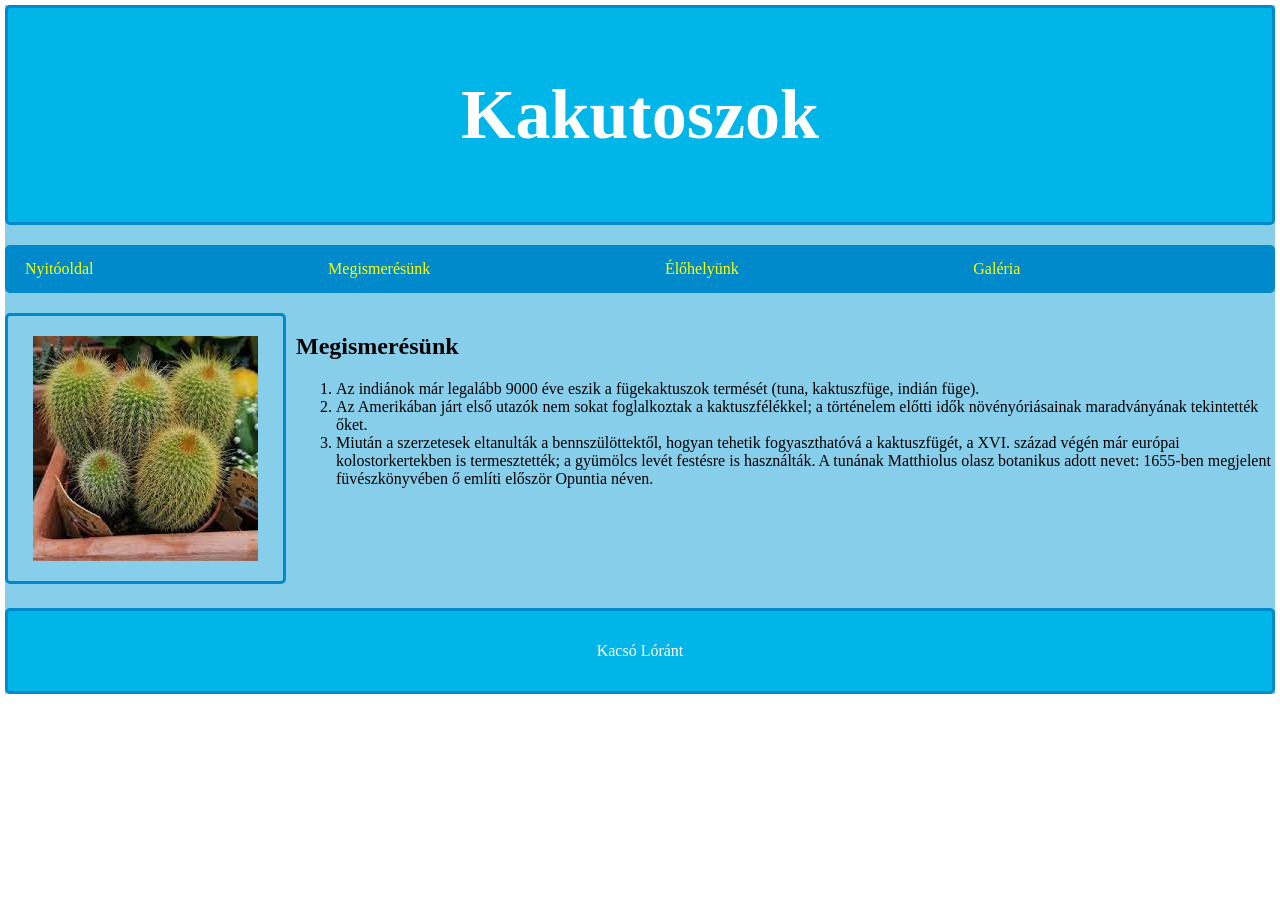
<file: index.html>
<!doctype html>
<html lang="hu">
  <head>
    <meta charset="UTF-8" />
    <meta name="viewport" content="width=device-width, initial-scale=1.0" />
    <meta name="keywords" content="" />
    <meta name="description" content="" />
    <link rel="stylesheet" href="style.css" />
    <title>Kacsó Lóránt</title>
  </head>
  <body>
    <main>
      <header>
        <h1>Kakutoszok</h1>
      </header>
      <nav>
        <ul>
          <li><a href="#">Nyitóoldal</a></li>
          <li><a href="index.html">Megismerésünk</a></li>
          <li><a href="#">Élőhelyünk</a></li>
          <li><a href="galeria.html">Galéria</a></li>
        </ul>
      </nav>

      <aside>
        <img src="kepek/kaktusz2.jpg" alt="Kaktusz" />
      </aside>

      <article>
        <h2>Megismerésünk</h2>
        <ol>
          <li>
            Az indiánok már legalább 9000 éve eszik a fügekaktuszok termését
            (tuna, kaktuszfüge, indián füge).
          </li>
          <li>
            Az Amerikában járt első utazók nem sokat foglalkoztak a
            kaktuszfélékkel; a történelem előtti idők növényóriásainak
            maradványának tekintették őket.
          </li>
          <li>
            Miután a szerzetesek eltanulták a bennszülöttektől, hogyan tehetik
            fogyaszthatóvá a kaktuszfügét, a XVI. század végén már európai
            kolostorkertekben is termesztették; a gyümölcs levét festésre is
            használták. A tunának Matthiolus olasz botanikus adott nevet:
            1655-ben megjelent füvészkönyvében ő említi először Opuntia néven.
          </li>
        </ol>
      </article>
      <footer>
        <p>Kacsó Lóránt</p>
      </footer>
    </main>
  </body>
</html>
</file>
<file: style.css>
* {
  box-sizing: border-box;
}

body {
  background-color: white;
  margin: 5px;
}

header {
  background-color: #00b5e8;
  color: white;
  font-size: 35px;
  text-align: center;
  padding: 20px 25px;
  border: 3px solid #008acb;
  border-radius: 5px;
  margin-bottom: 10px;
}

nav {
  background-color: #008acb;
  padding: 10px;
  border-radius: 5px;
  margin-bottom: 10px;
}

ul {
  display: grid;
  grid-template-columns: auto auto auto auto;
  justify-content: auto;
  align-items: center;
  list-style: none;
  margin: 0;
  padding: 5px 10px;
  background-color: #008acb;
}

a {
  text-decoration: none;
  color: yellow;
  background-color: #008acb;
}

header {
  grid-area: h;
}

article {
  grid-area: ar;
}

nav {
  grid-area: n;
}

footer {
  grid-area: f;
}
aside {
  grid-area: as;
}
main {
  display: grid;
  grid-template-areas:
    "h h"
    "n n "
    "as ar"
    "f f";
  gap: 10px;
  background-color: skyblue;
}

img {
  background-color: skyblue;
  padding: 20px 25px;
  border: 3px solid #008acb;
  border-radius: 5px;
  margin-bottom: 7px 7px 7px 14px;
  
}

footer {
  justify-content: center;
  align-items: center;
  background-color: #00b5e8;
  border: 3px solid #008acb;
  border-radius: 5px;
  text-align: center;
  color: white;
  padding: 15px;
  margin-top: 10px;
}
</file>
